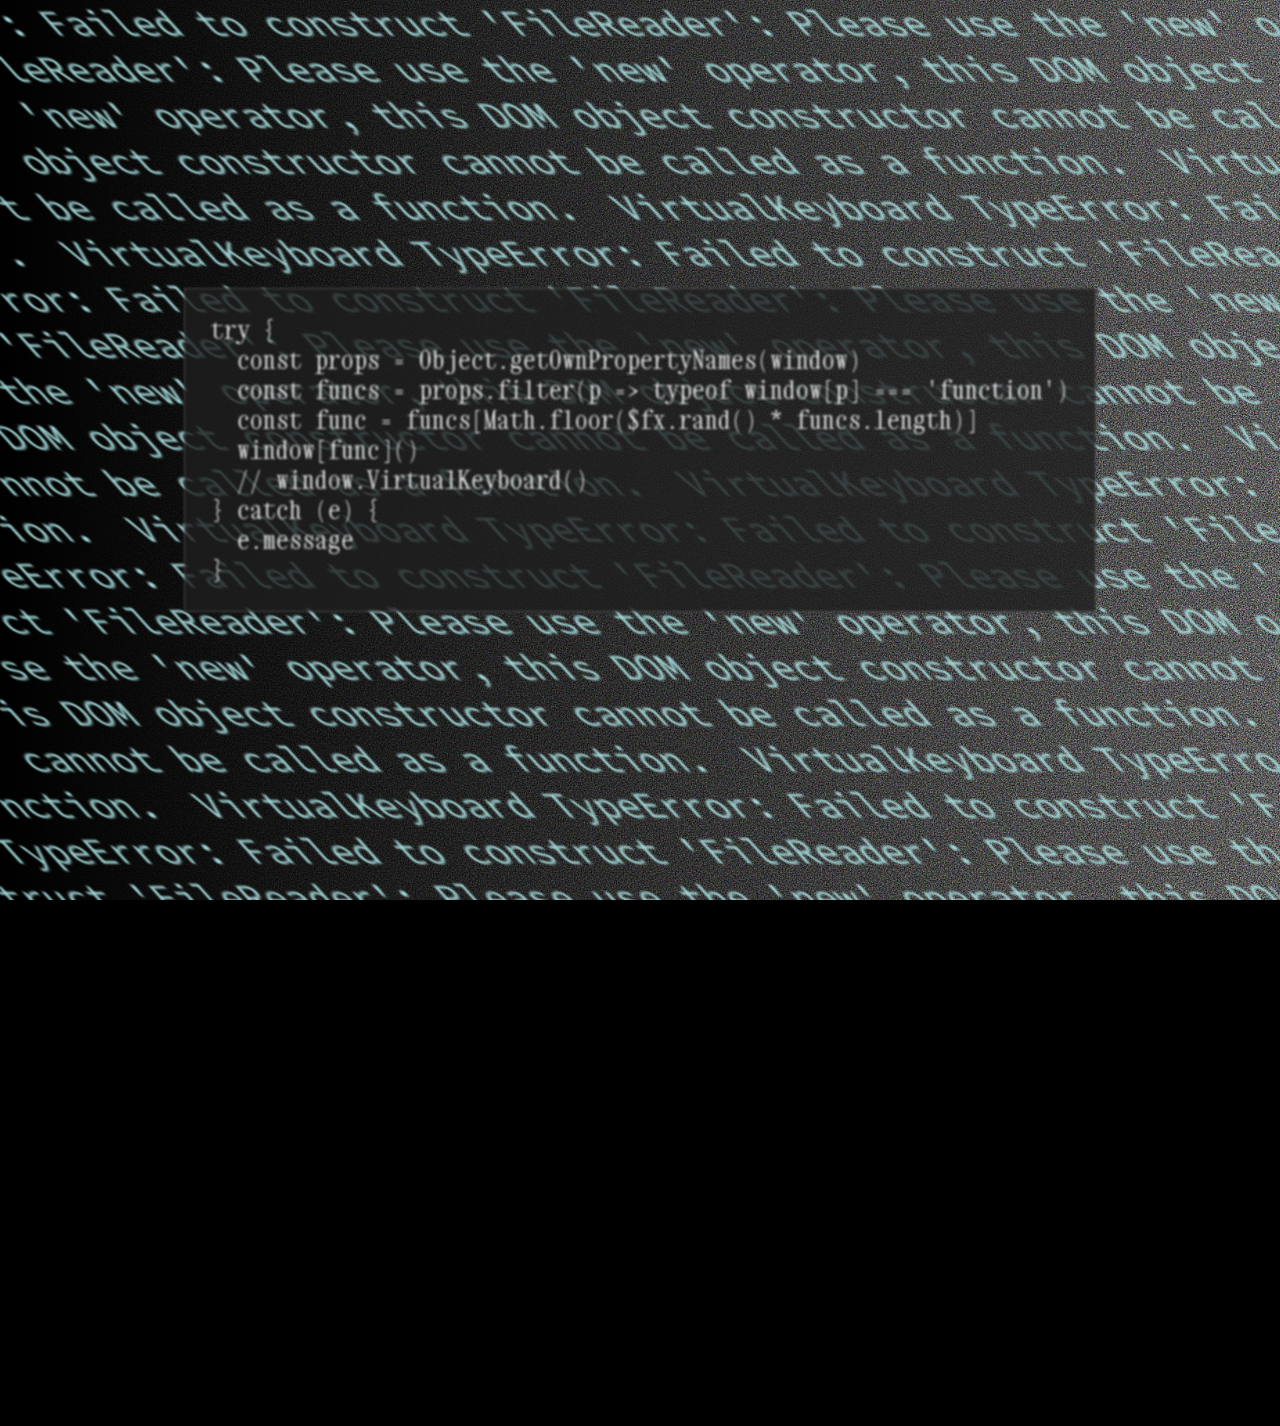
<file: public/inside-window-rev/index.html>
<!DOCTYPE html>
<html lang="en">
  <head>
    <title>inside window</title>
    <meta charset="utf-8" />
    <meta name="viewport" content="width=device-width, initial-scale=1.0">
    <script src="./fxhash.min.js"></script>
    <link rel="stylesheet" href="./styles.css" />
  </head>
  <body>
    <script src="script.js"></script>
  </body>
</html>
</file>
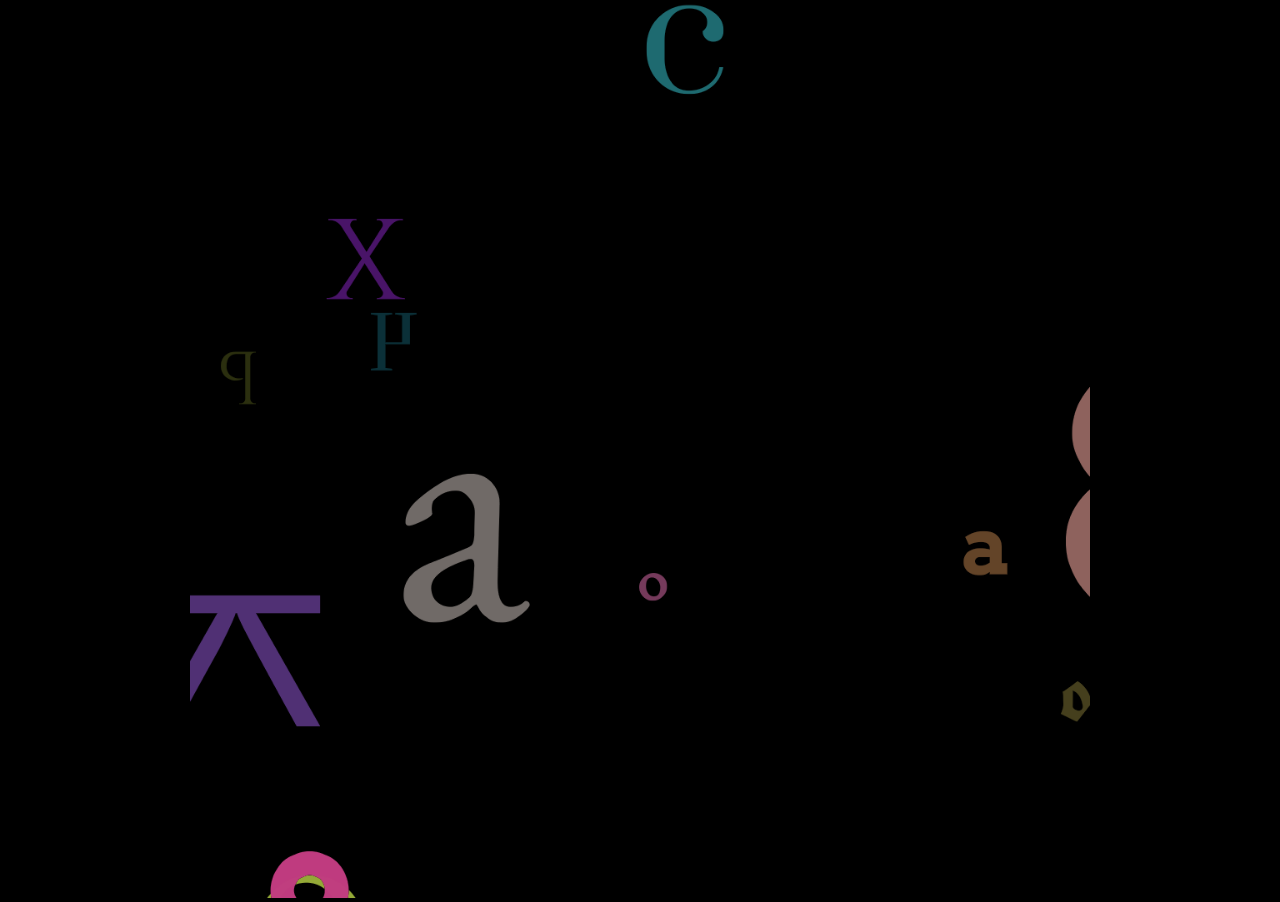
<file: public/lost-language/index.html>
<!DOCTYPE html>
<html lang="en">
  <head>
    <title>Lost Language</title>
    <meta charset="utf-8" />
    <meta name="viewport" content="width=device-width, initial-scale=1.0">
    <script src="./fxhash.min.js"></script>
    <script src="./p5.min.js"></script>
    <link rel="stylesheet" href="./styles.css" />
  </head>
  <body>
    <script src="./sketch.js"></script>
  </body>
</html>
</file>
<file: public/inside-window-rev/styles.css>
/*
 * inside window
 * Author: Zeroichi Arakawa
 * License: This project is licensed under the Creative Commons Attribution 4.0 International License (CC BY 4.0). See the LICENSE file for more details.
 *
 * This project includes the following external components:
 * - fxhash.min.js: Created by fxhash, provided under the MIT License.
 * - Google Fonts: Provided under the SIL Open Font License 1.1.
 *
 * Please refer to the respective license terms of each external component.
 */

@font-face {
    font-family: 'Source Code Pro';
    src: url('fonts/SourceCodePro-Regular.ttf');
}
@font-face {
    font-family: 'Xanh Mono';
    src: url('fonts/XanhMono-Regular.ttf');
}
@font-face {
    font-family: 'VT323';
    src: url('fonts/VT323-Regular.ttf');
}
@font-face {
    font-family: 'Courier Prime';
    src: url('fonts/CourierPrime-Regular.ttf');
}

body, html {
    margin: 0;
    padding: 0;
    width: 100%;
    height: 100%;
    background-color: black;
    color: rgba(255, 193, 7, 0.66);
    font-family: 'Source Code Pro', monospace;
    position: relative;
    overflow: hidden;
}
#codeBoxContainer {
    position: absolute;
    overflow: hidden;
    width: 100%;
    height: 100%;
    width: 100%;
    display: flex;
    justify-content: center;
    align-items: center;
}
#codeBox {
    position: absolute;
    max-width: 90%;
    max-height: 50%;
    background-color: rgba(30, 30, 30, 0.8);
    color: white;
    padding: 20px;
    box-sizing: border-box;
    overflow-y: auto;
    z-index: 2;
    white-space: pre;
}

.wrapper{
    position: relative;
    overflow: hidden;
    white-space: nowrap;
    width: 100%;
    z-index: 1;
    white-space: pre;
}
.loop {
    margin: 0;
    display: inline-block;
    /* animation: loop 1800s linear infinite; */
}
.loop2 {
    display: inline-block;
    position: absolute;
    top: 0;
    left: 0;
    /* animation: loop 1800s -900s linear infinite; */
}
@keyframes loop {
    0% {
      transform: translateX(100%);
    }
    100% {
      transform: translateX(-100%);
    }
}
</file>
<file: public/lost-language/styles.css>
body, html {
    margin: 0;
    padding: 0;
    width: 100%;
    height: 100%;
    display: flex;
    justify-content: center;
    align-items: center;
    overflow: hidden;
    background: #000;
}
#container {
    width: 100%;
    height: 100%;
    display: flex;
    justify-content: center;
    align-items: center;
    background: #000;
}
canvas {
    background: #000;
    border: 0;
    width: 100%;
    height: 100%;
    max-width: 100%;
    max-height: 100vh;
    object-fit: contain;
}
</file>
